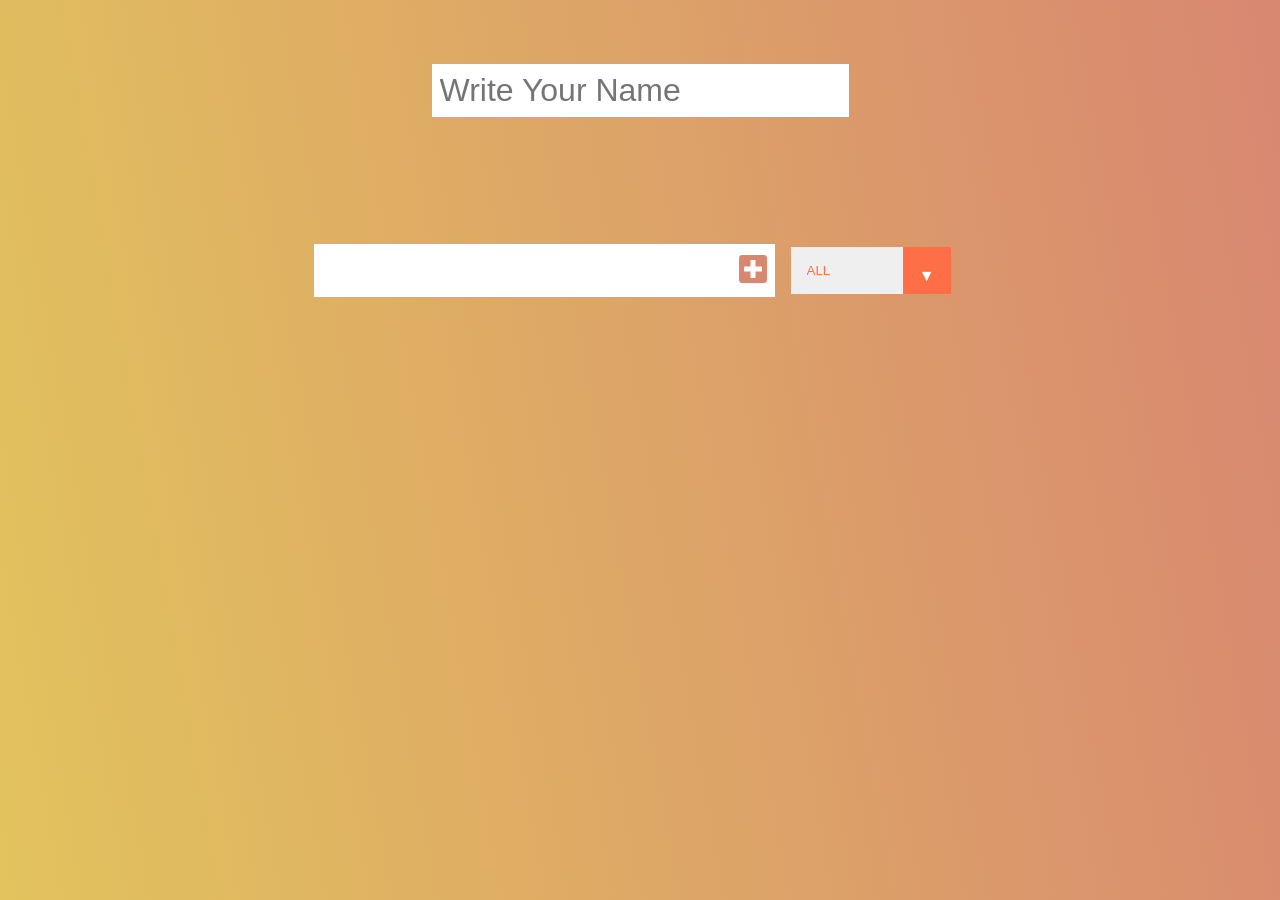
<file: index.html>
<!DOCTYPE html>
<html lang="en">
  <head>
    <meta charset="UTF-8" />
    <meta http-equiv="X-UA-Compatible" content="IE=edge" />
    <meta name="viewport" content="width=device-width, initial-scale=1.0" />
    <link rel="preconnect" href="https://fonts.gstatic.com" />
    <link
      href="https://fonts.googleapis.com/css2?family=Poppins:ital,wght@0,100;0,200;0,300;0,400;0,500;0,600;0,700;0,800;0,900;1,100;1,200;1,300;1,400;1,500;1,600;1,700;1,800;1,900&display=swap"
      rel="stylesheet"
    />
    <link
      rel="stylesheet"
      href="https://cdnjs.cloudflare.com/ajax/libs/font-awesome/5.15.2/css/all.min.css"
      integrity="sha512-HK5fgLBL+xu6dm/Ii3z4xhlSUyZgTT9tuc/hSrtw6uzJOvgRr2a9jyxxT1ely+B+xFAmJKVSTbpM/CuL7qxO8w=="
      crossorigin="anonymous"
    />
    <link rel="stylesheet" href="to-do.css" />
    <title>DK's To Do List</title>
  </head>
  <body>
    <header>
      <form class="js-form form">
        <input
          type="text"
          placeholder="Write Your Name"
          class="js-form__input"
        />
      </form>
      <h1 class="js-greetings greetings"></h1>
    </header>
    <form class="todo-form">
      <input type="text" class="todo-input" />
      <button class="todo-button" type="submit">
        <i class="fas fa-plus-square"></i>
      </button>
      <div class="select">
        <select name="todos" class="filter-todo">
          <option value="all">ALL</option>
          <option value="completed">Completed</option>
          <option value="uncompleted">Uncompleted</option>
        </select>
      </div>
    </form>
    <div class="todo-container">
      <ul class="todo-list"></ul>
    </div>
    <script src="gretting.js"></script>
    <script src="to.do.js"></script>
  </body>
</html>
</file>
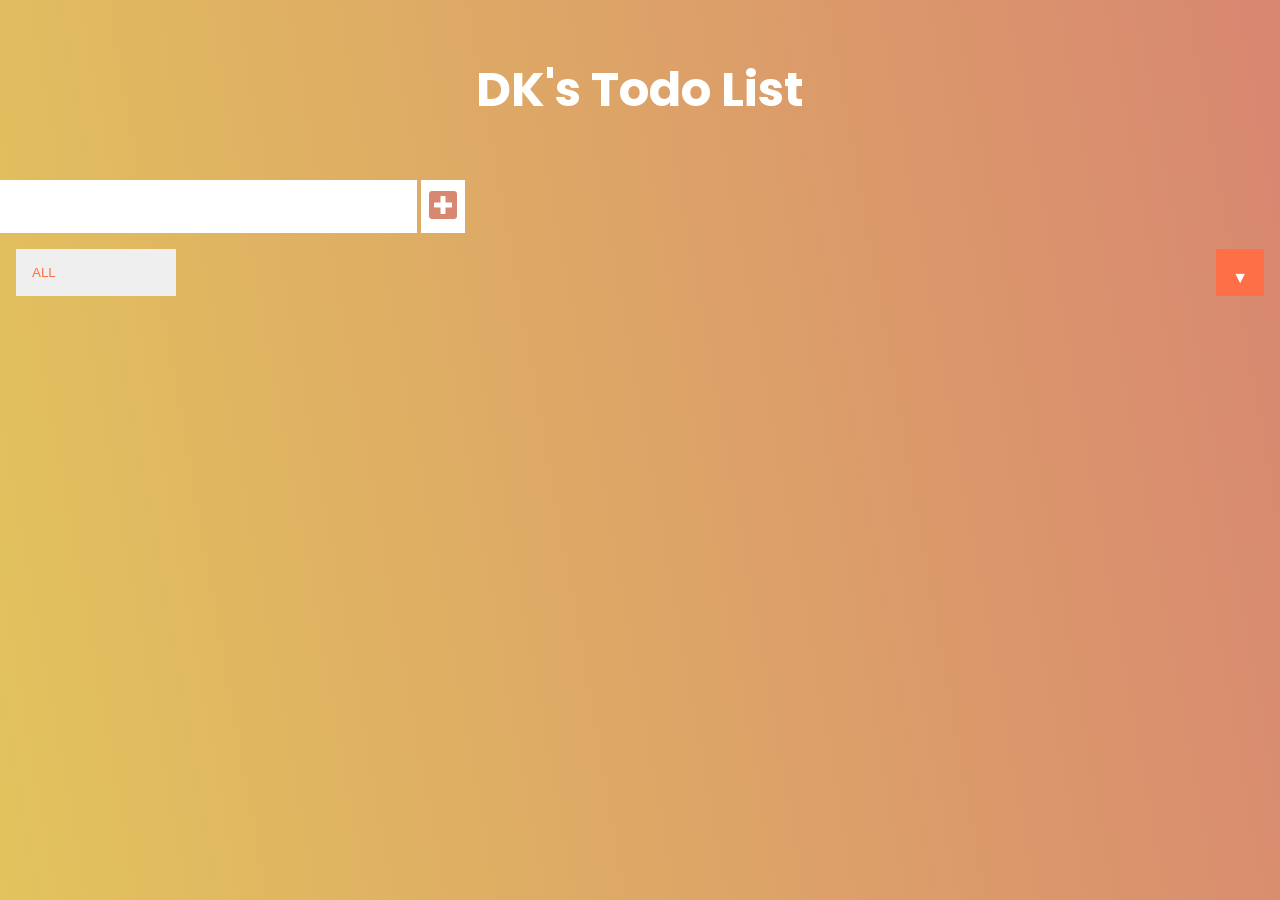
<file: to-do.html>
<!DOCTYPE html>
<html lang="en">
  <head>
    <meta charset="UTF-8" />
    <meta http-equiv="X-UA-Compatible" content="IE=edge" />
    <meta name="viewport" content="width=device-width, initial-scale=1.0" />
    <link rel="preconnect" href="https://fonts.gstatic.com" />
    <link
      href="https://fonts.googleapis.com/css2?family=Poppins:ital,wght@0,100;0,200;0,300;0,400;0,500;0,600;0,700;0,800;0,900;1,100;1,200;1,300;1,400;1,500;1,600;1,700;1,800;1,900&display=swap"
      rel="stylesheet"
    />
    <link
      rel="stylesheet"
      href="https://cdnjs.cloudflare.com/ajax/libs/font-awesome/5.15.2/css/all.min.css"
      integrity="sha512-HK5fgLBL+xu6dm/Ii3z4xhlSUyZgTT9tuc/hSrtw6uzJOvgRr2a9jyxxT1ely+B+xFAmJKVSTbpM/CuL7qxO8w=="
      crossorigin="anonymous"
    />
    <link rel="stylesheet" href="to-do.css" />
    <title>DK's To Do List</title>
  </head>
  <body>
    <header>
      <h1>DK's Todo List</h1>
    </header>
    <form>
      <input type="text" class="todo-input" />
      <button class="todo-button" type="submit">
        <i class="fas fa-plus-square"></i>
      </button>
      <div class="select">
        <select name="todos" class="filter-todo">
          <option value="all">ALL</option>
          <option value="completed">Completed</option>
          <option value="uncompleted">Uncompleted</option>
        </select>
      </div>
    </form>
    <div class="todo-container">
      <ul class="todo-list"></ul>
    </div>

    <script src="to.do.js"></script>
  </body>
</html>
</file>
<file: to-do.css>
* {
  margin: 0;
  padding: 0;
  box-sizing: border-box;
}

body {
  background-image: linear-gradient(80deg, #e2c35d, #d88771);
  color: white;
  font-family: "poppins", sans-serif;
  min-height: 100vh;
}

header {
  font-size: 1rem;
}

.form,
.greetings {
  display: none;
}

.showing {
  display: block;
}

h1 {
  font-size: 3rem;
}

header,
.todo-form {
  min-height: 20vh;
  display: flex;
  justify-content: center;
  align-items: center;
}

form input,
form button {
  padding: 0.5rem;
  font-size: 2rem;
  border: none;
  background: white;
}

form button {
  color: #d88771;
  background: white;
  cursor: pointer;
  transition: all 0.3s ease;
}

form button:hover {
  background: #d88771;
  color: white;
}

.todo-container {
  display: flex;
  justify-content: center;
  align-items: center;
}

.todo-list {
  min-width: 30%;
  list-style: none;
}

.todo {
  margin: 0.5rem;
  background: white;
  color: black;
  font-size: 1.5rem;
  display: flex;
  justify-content: space-between;
  align-items: center;
  transition: all 0.5s ease;
}

.todo li {
  flex: 1;
}

.trash-btn,
.complete-btn {
  background: #ff6f47;
  color: white;
  border: none;
  padding: 1rem;
  cursor: pointer;
  font-size: 1rem;
}

.complete-btn {
  background: rgb(73, 204, 73);
}

.todo-item {
  padding: 0rem 0.5rem;
}

.fa-trash,
.fa-check {
  pointer-events: none;
}

.completed {
  text-decoration: line-through;
  opacity: 0.5;
}

.fall {
  transform: translateY(8rem) rotateZ(20deg);
  opacity: 0;
}

select {
  -webkit-appearance: none;
  -moz-appearance: none;
  -ms-appearance: none;
  appearance: none;
  outline: 0;
  border: 0;
  box-shadow: none;
  background-image: none;
}

.select {
  margin: 1rem;
  position: relative;
  overflow: hidden;
}

select {
  color: #ff6f47;
  width: 10rem;
  cursor: pointer;
  padding: 1rem;
}

.select::after {
  content: "\25BC";
  position: absolute;
  top: 0;
  right: 0;
  padding: 1rem;
  background: #ff6f47;
  cursor: pointer;
  pointer-events: none;
  transition: all 0.3s ease;
}

.select:hover::after {
  background: white;
  color: #ff6f47;
}
</file>
